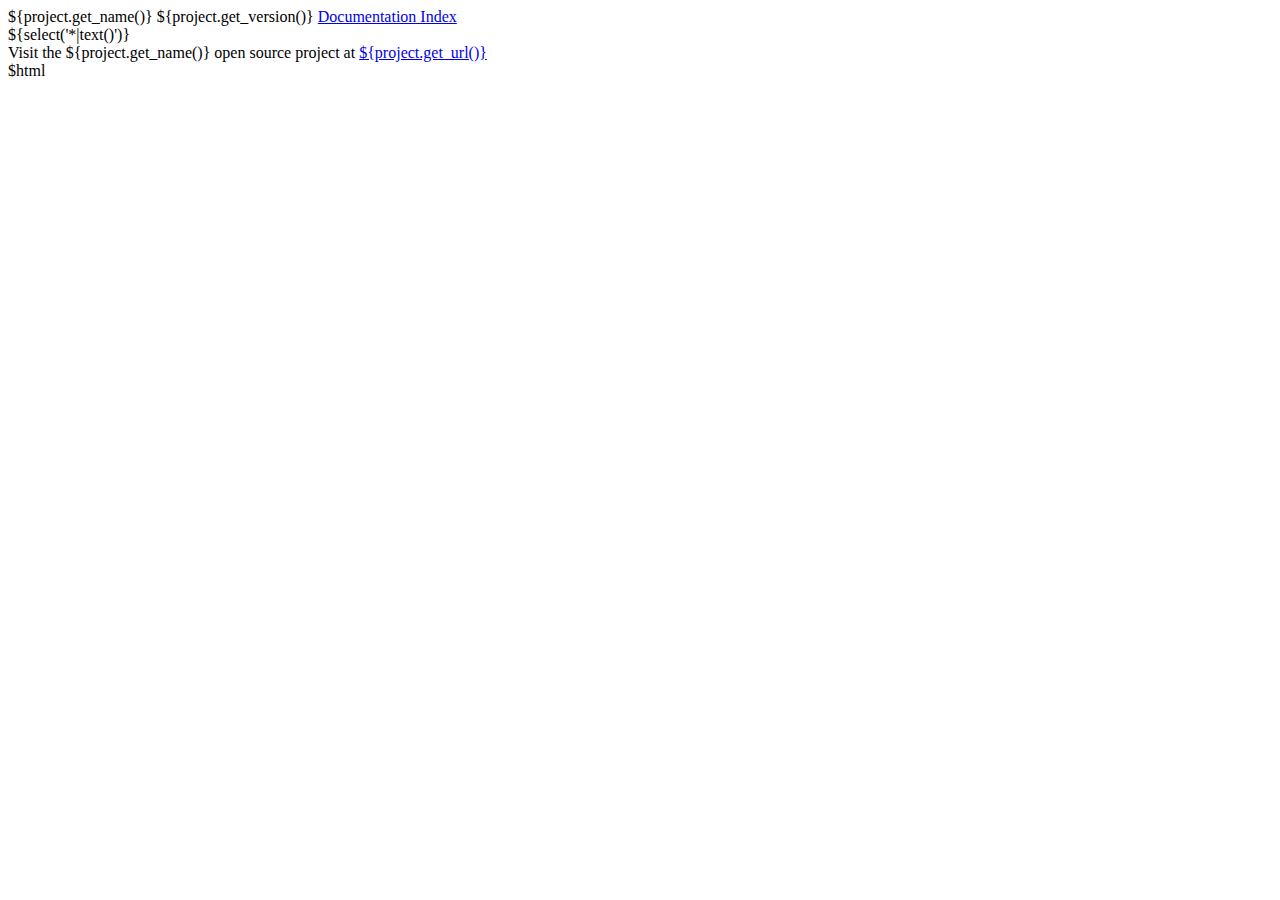
<file: components/exii18n/babel-0.9.5/doc/common/template.html>
<!DOCTYPE html>
<html xmlns:py="http://genshi.edgewall.org/" py:strip="">

  <title py:match="head/title">${project.get_name()}: ${select('text()')}</title>

  <!--! Add navigation and footer around content -->
  <div py:match="div[@class='document']" py:attrs="select('@*')">
    <div id="navigation">
      <span class="projinfo">${project.get_name()} ${project.get_version()}</span>
      <a href="index.html">Documentation Index</a>
    </div>
    ${select('*|text()')}
    <div id="footer">
      Visit the ${project.get_name()} open source project at
      <a href="${project.get_url()}">${project.get_url()}</a>
    </div>
  </div>

  $html

</html>
</file>
